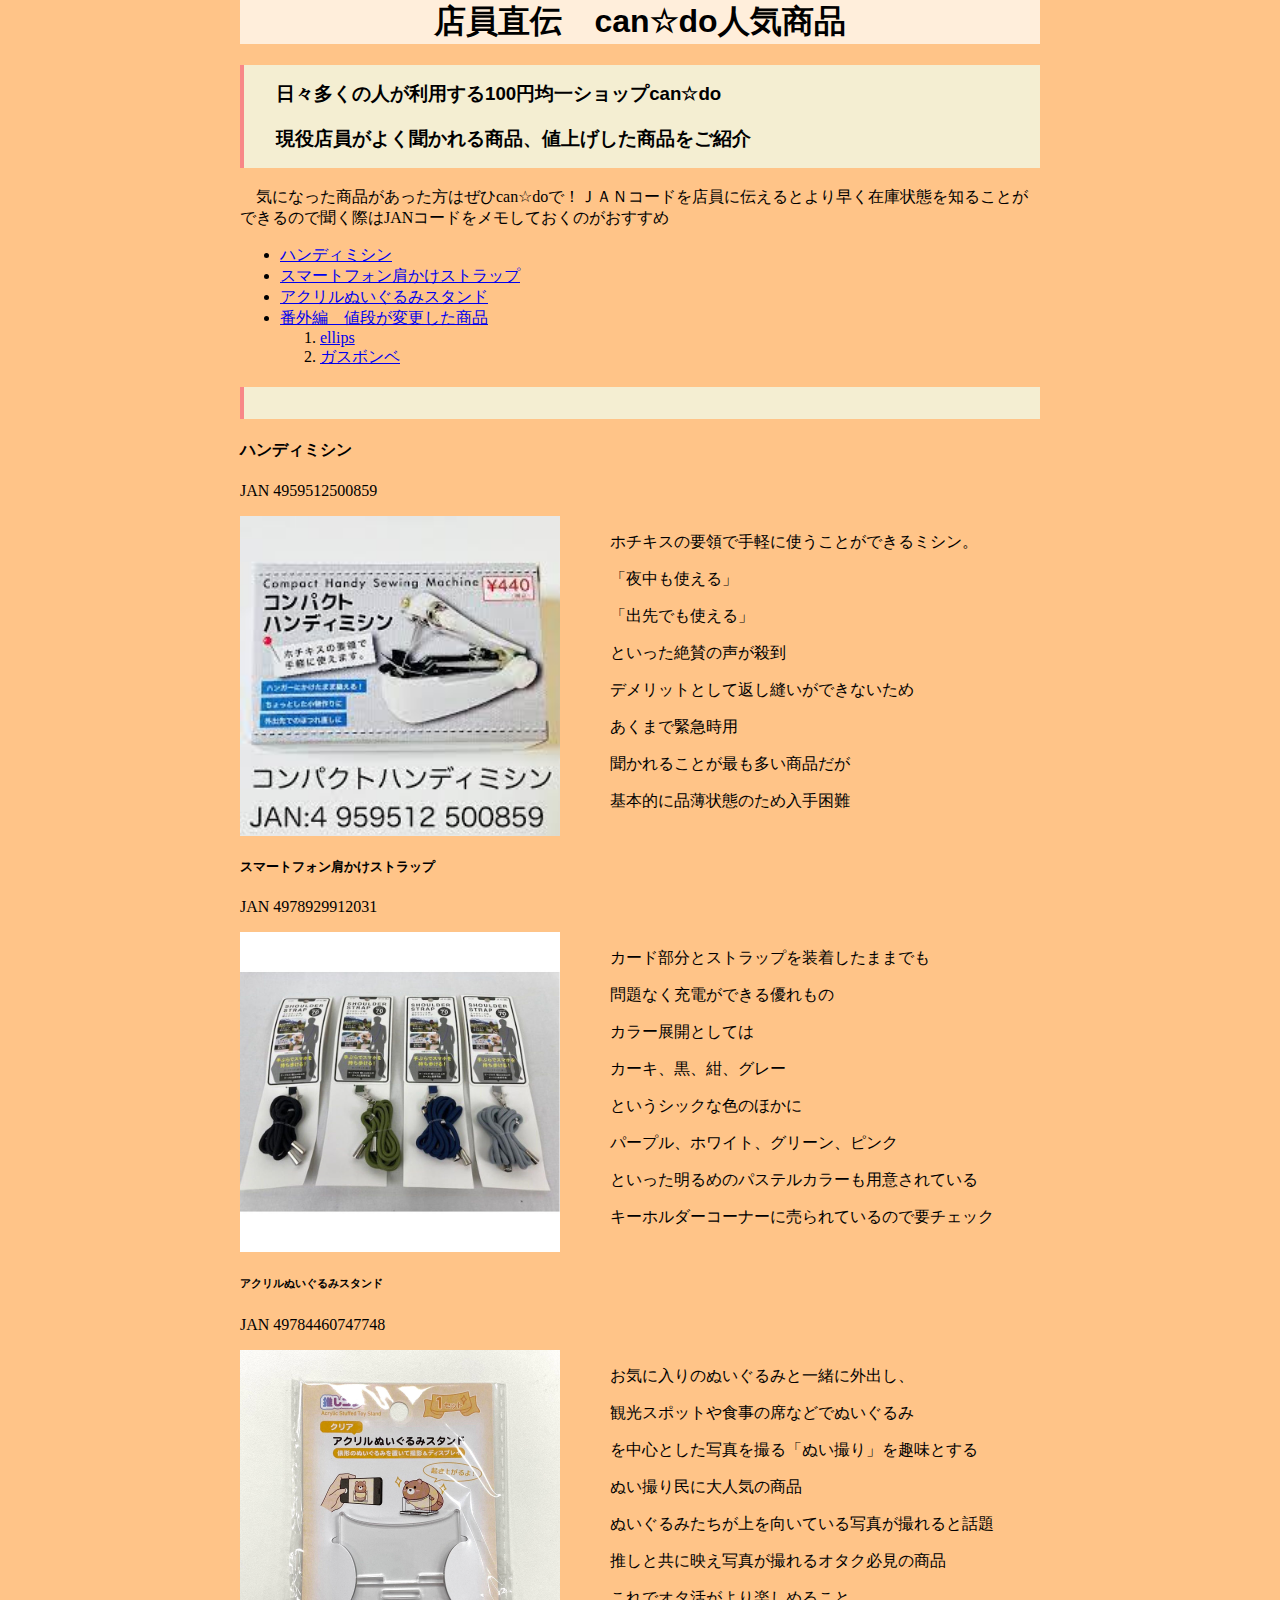
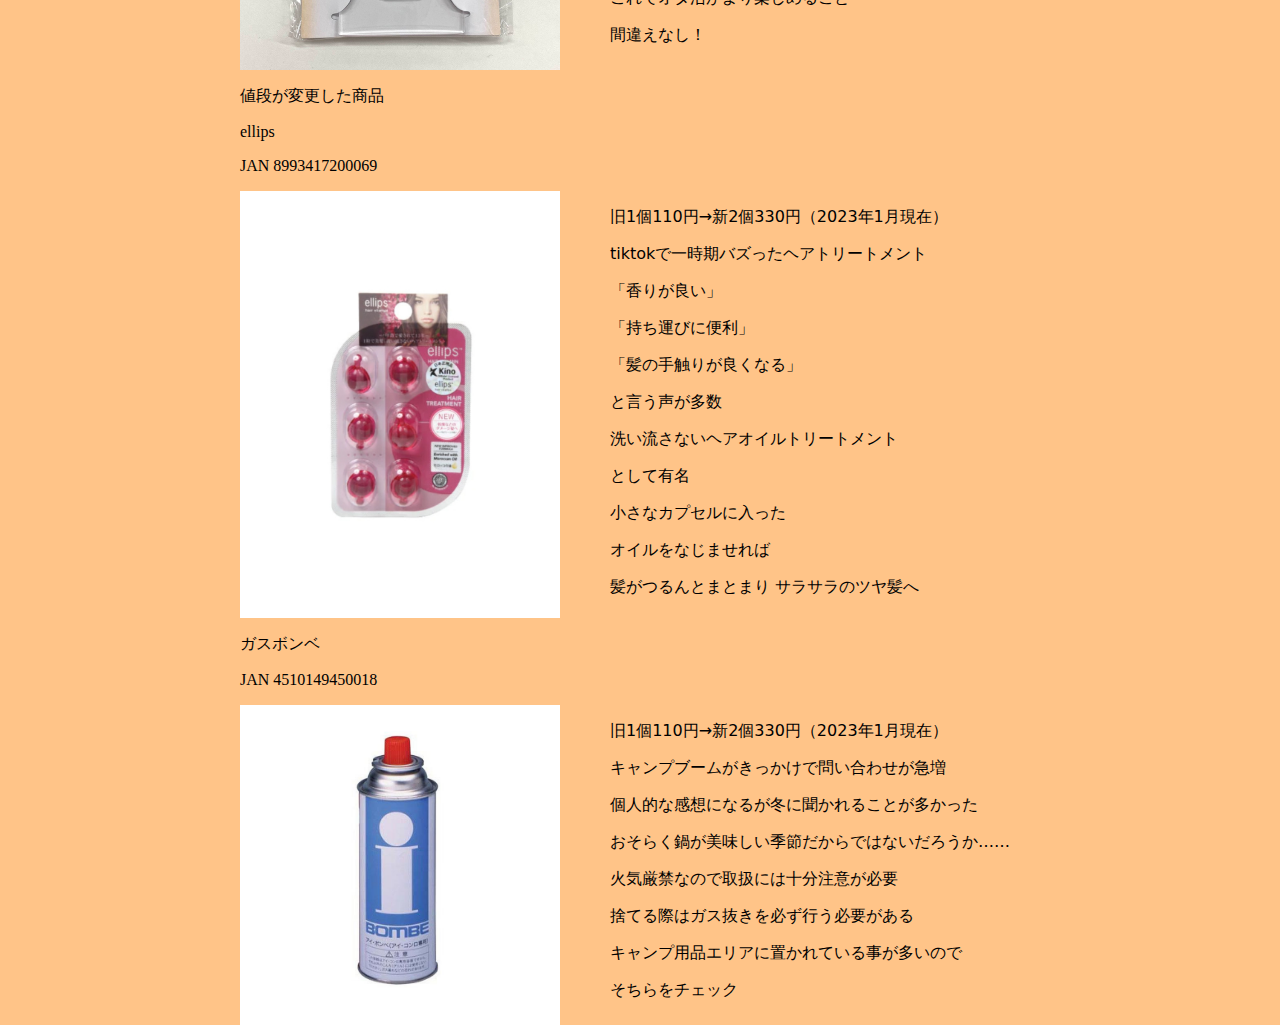
<file: saisyu/index.html>
<!DOCTYPE html
<html>
    <head>
<meta charset="UTF-8">
<title>店員が実際に聞かれた can☆doの人気商品</title>
<link rel="stylesheet" href="saisyu.css">
</head>
<body>
    <header>
    
    
    <body>
       <h1>店員直伝　can☆do人気商品</h1> 
    </body>
    </html>  
</header>
<main>
    <h3>日々多くの人が利用する100円均一ショップcan☆do　<p></p>現役店員がよく聞かれる商品、値上げした商品をご紹介</h3>
    <P>　気になった商品があった方はぜひcan☆doで！ＪＡＮコードを店員に伝えるとより早く在庫状態を知ることができるので聞く際はJANコードをメモしておくのがおすすめ
    </P>
        <div class="l_toc">
    <ul>
        <li><a href="#chapter1">ハンディミシン</a></li>
        <li><a href="#chapter2">スマートフォン肩かけストラップ</a></li>
        <li><a href="#chapter3">アクリルぬいぐるみスタンド</a></li>
       
        <li><a href="#chapter5">番外編　値段が変更した商品</a></li>
        <ol class="child_ol">
        <li><a href="#chapter6">ellips</a></li>
        <li><a href="#chapter7">ガスボンベ</a></li>

    </ul>
    </li>
    </ul>
         </div>


    <section>
        <h3></h3>
        
            <h4 id="chapter1">ハンディミシン</h4>
            <p>JAN 4959512500859</p>
            <img src="../saisyu/ハンディミシン.jpg" width="320px" class="canp">
            <div class="can">   <p>ホチキスの要領で手軽に使うことができるミシン。<p>「夜中も使える」
            </p>              「出先でも使える」<p></p>
                といった絶賛の声が殺到 </p>
                <p>デメリットとして返し縫いができないため</p>
                <p>あくまで緊急時用</p>
                <p>
                    聞かれることが最も多い商品だが<p>基本的に品薄状態のため入手困難</p>
                </p>
            </p>
            
        </div>
         
            <h5 id="chapter2">スマートフォン肩かけストラップ</h5>
            <p>JAN 4978929912031</p>
        
            <img src="../saisyu/ストラップ.jpg" width="320px" class="DOP">
            <div class="DO">  
            <P>カード部分とストラップを装着したままでも<p>問題なく充電ができる優れもの</P>
            <p>カラー展開としては</p>
            <p>カーキ、黒、紺、グレー</p>
            <p>というシックな色のほかに</p>
            <p>パープル、ホワイト、グリーン、ピンク</p>
            <p>といった明るめのパステルカラーも用意されている</p>
            <p>キーホルダーコーナーに売られているので要チェック
            </div>
        
                <h6 id="chapter3">アクリルぬいぐるみスタンド</h6>
                <p>JAN 49784460747748</p>
                <img src="../saisyu/S__157990940.jpg" width="320px" class="nuip">
                <div class="nui">
<p>お気に入りのぬいぐるみと一緒に外出し、<p>観光スポットや食事の席などでぬいぐるみ<p>を中心とした写真を撮る「ぬい撮り」を趣味とする</p>ぬい撮り民に大人気の商品</p>ぬいぐるみたちが上を向いている写真が撮れると話題</p><p>推しと共に映え写真が撮れるオタク必見の商品
    
</p>
<p>これでオタ活がより楽しめること</p>
<p>間違えなし！</p>
        </div>
       
                <p id="chapter5">値段が変更した商品</p>
                <p id="chapter6">ellips</p></p>
                <P>JAN 8993417200069</P>
               
                
                <img src="../saisyu/えりっぷす.jpg" width="320px" class="nedanp">
                <div class="nedan">
           
                <p>旧1個110円→新2個330円（2023年1月現在） </p><p>tiktokで一時期バズったヘアトリートメント　<p>「香りが良い」<p>「持ち運びに便利」</p><p>「髪の手触りが良くなる」</p>と言う声が多数</p></p> 
            <p>洗い流さないヘアオイルトリートメント</p>
        <p>として有名</p><p>小さなカプセルに入った<P>オイルをなじませれば</p>
        <p> 髪がつるんとまとまり
            サラサラのツヤ髪へ</p></div>
        
                
<p id="chapter7"> ガスボンベ</p>
<p>JAN 4510149450018</p>
<img src="../saisyu/S__157990945.jpg" width="320px" class="takaip">
<div class="takai"><p>旧1個110円→新2個330円（2023年1月現在）</p><p>キャンプブームがきっかけで問い合わせが急増</p>

<p>個人的な感想になるが冬に聞かれることが多かった</p>
<p>おそらく鍋が美味しい季節だからではないだろうか……</p>
<p>火気厳禁なので取扱には十分注意が必要</p>
<p>捨てる際はガス抜きを必ず行う必要がある</p>
<p>キャンプ用品エリアに置かれている事が多いので<p>そちらをチェック</p>
            </ul>
        </div>
</file>
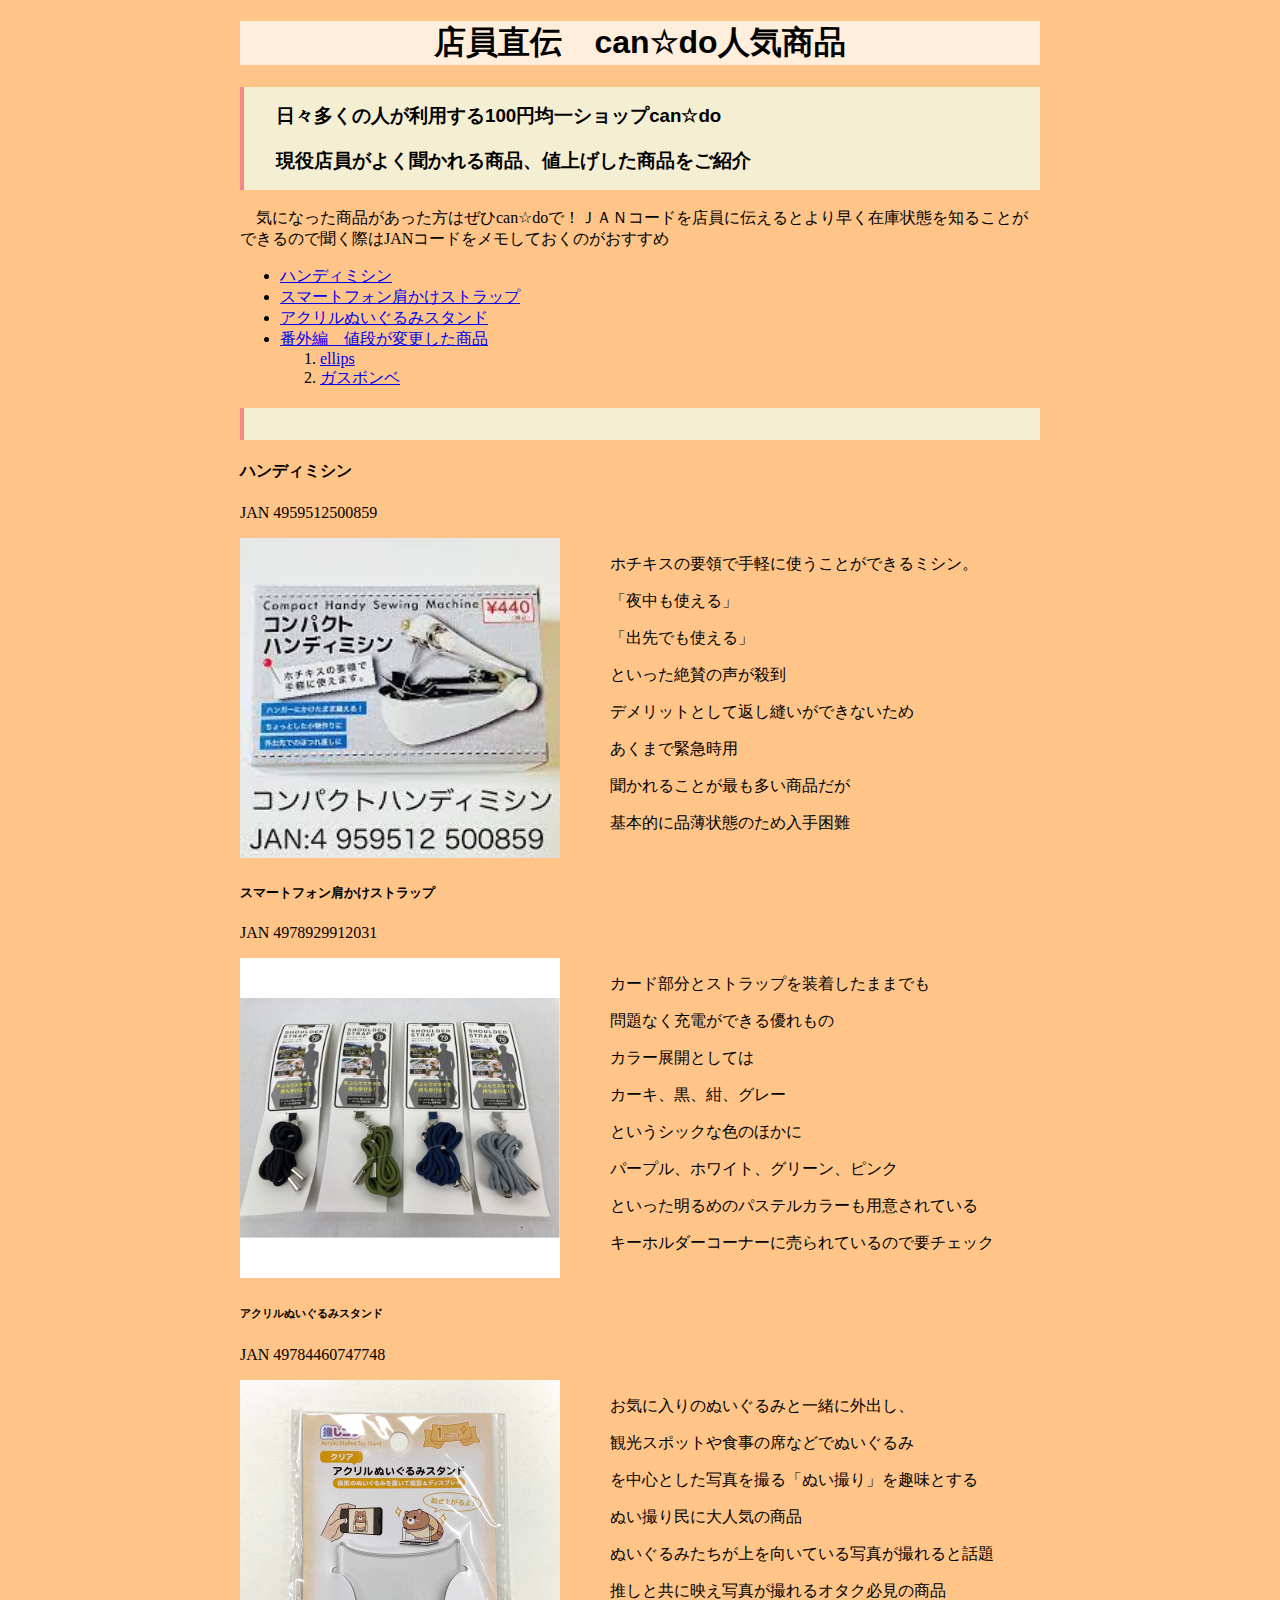
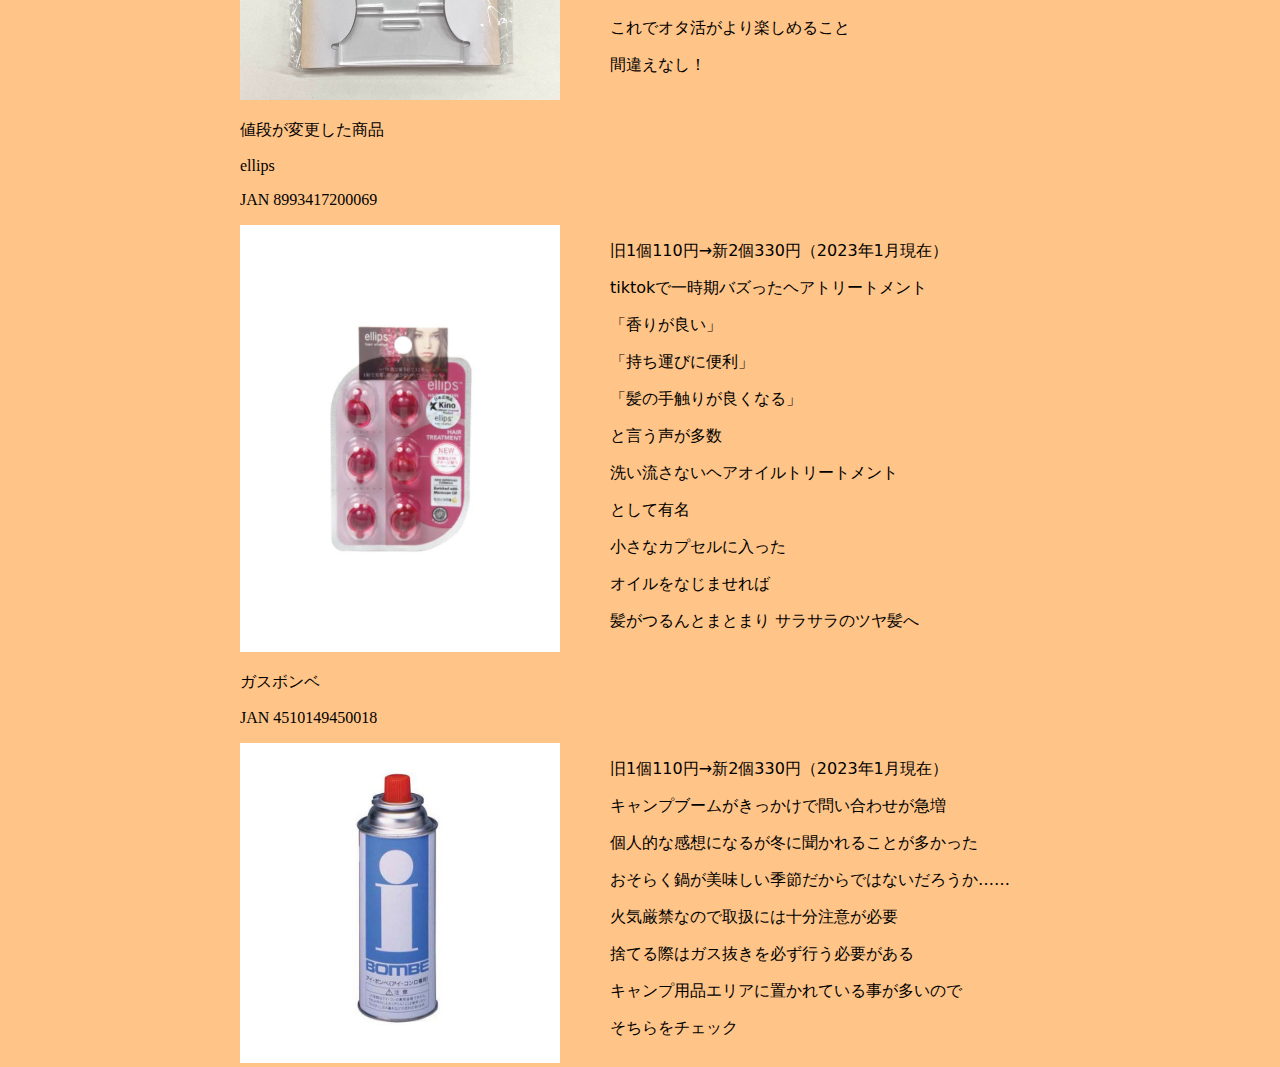
<file: saisyu/saisyu.html>
<!DOCTYPE html>
<html>
    <head>
<meta charset="UTF-8">
<title>店員が実際に聞かれた can☆doの人気商品</title>
<link rel="stylesheet" href="saisyu.css">
</head>
<body>
    <header>
    
    
    <body>
       <h1>店員直伝　can☆do人気商品</h1> 
    </body>
    </html>  
</header>
<main>
    <h3>日々多くの人が利用する100円均一ショップcan☆do　<p></p>現役店員がよく聞かれる商品、値上げした商品をご紹介</h3>
    <P>　気になった商品があった方はぜひcan☆doで！ＪＡＮコードを店員に伝えるとより早く在庫状態を知ることができるので聞く際はJANコードをメモしておくのがおすすめ
    </P>
        <div class="l_toc">
    <ul>
        <li><a href="#chapter1">ハンディミシン</a></li>
        <li><a href="#chapter2">スマートフォン肩かけストラップ</a></li>
        <li><a href="#chapter3">アクリルぬいぐるみスタンド</a></li>
       
        <li><a href="#chapter5">番外編　値段が変更した商品</a></li>
        <ol class="child_ol">
        <li><a href="#chapter6">ellips</a></li>
        <li><a href="#chapter7">ガスボンベ</a></li>

    </ul>
    </li>
    </ul>
         </div>


    <section>
        <h3></h3>
        
            <h4 id="chapter1">ハンディミシン</h4>
            <p>JAN 4959512500859</p>
            <img src="../saisyu/ハンディミシン.jpg" width="320px" class="canp">
            <div class="can">   <p>ホチキスの要領で手軽に使うことができるミシン。<p>「夜中も使える」
            </p>              「出先でも使える」<p></p>
                といった絶賛の声が殺到 </p>
                <p>デメリットとして返し縫いができないため</p>
                <p>あくまで緊急時用</p>
                <p>
                    聞かれることが最も多い商品だが<p>基本的に品薄状態のため入手困難</p>
                </p>
            </p>
            
        </div>
         
            <h5 id="chapter2">スマートフォン肩かけストラップ</h5>
            <p>JAN 4978929912031</p>
        
            <img src="../saisyu/ストラップ.jpg" width="320px" class="DOP">
            <div class="DO">  
            <P>カード部分とストラップを装着したままでも<p>問題なく充電ができる優れもの</P>
            <p>カラー展開としては</p>
            <p>カーキ、黒、紺、グレー</p>
            <p>というシックな色のほかに</p>
            <p>パープル、ホワイト、グリーン、ピンク</p>
            <p>といった明るめのパステルカラーも用意されている</p>
            <p>キーホルダーコーナーに売られているので要チェック
            </div>
        
                <h6 id="chapter3">アクリルぬいぐるみスタンド</h6>
                <p>JAN 49784460747748</p>
                <img src="../saisyu/S__157990940.jpg" width="320px" class="nuip">
                <div class="nui">
<p>お気に入りのぬいぐるみと一緒に外出し、<p>観光スポットや食事の席などでぬいぐるみ<p>を中心とした写真を撮る「ぬい撮り」を趣味とする</p>ぬい撮り民に大人気の商品</p>ぬいぐるみたちが上を向いている写真が撮れると話題</p><p>推しと共に映え写真が撮れるオタク必見の商品
    
</p>
<p>これでオタ活がより楽しめること</p>
<p>間違えなし！</p>
        </div>
       
                <p id="chapter5">値段が変更した商品</p>
                <p id="chapter6">ellips</p></p>
                <P>JAN 8993417200069</P>
               
                
                <img src="../saisyu/えりっぷす.jpg" width="320px" class="nedanp">
                <div class="nedan">
           
                <p>旧1個110円→新2個330円（2023年1月現在） </p><p>tiktokで一時期バズったヘアトリートメント　<p>「香りが良い」<p>「持ち運びに便利」</p><p>「髪の手触りが良くなる」</p>と言う声が多数</p></p> 
            <p>洗い流さないヘアオイルトリートメント</p>
        <p>として有名</p><p>小さなカプセルに入った<P>オイルをなじませれば</p>
        <p> 髪がつるんとまとまり
            サラサラのツヤ髪へ</p></div>
        
                
<p id="chapter7"> ガスボンベ</p>
<p>JAN 4510149450018</p>
<img src="../saisyu/S__157990945.jpg" width="320px" class="takaip">
<div class="takai"><p>旧1個110円→新2個330円（2023年1月現在）</p><p>キャンプブームがきっかけで問い合わせが急増</p>

<p>個人的な感想になるが冬に聞かれることが多かった</p>
<p>おそらく鍋が美味しい季節だからではないだろうか……</p>
<p>火気厳禁なので取扱には十分注意が必要</p>
<p>捨てる際はガス抜きを必ず行う必要がある</p>
<p>キャンプ用品エリアに置かれている事が多いので<p>そちらをチェック</p>
            </ul>
        </div>
</file>
<file: saisyu/saisyu.css>
@charset "UTF-8";

html{
    background:url(58757072.jpeg);
    color :rgb(0, 0, 0)}
    body{
        width:800px;
        margin:0 auto;
    
    
    }
    h1{
       text-align: center;
    }
    h1{
        background-color: rgba(255, 255, 254, 0.705);
        font-family: 'Gill Sans', 'Gill Sans MT', Calibri, 'Trebuchet MS', sans-serif;
    }    
    
    
    .can{
        width:400px;
        float:right;
        margin-right:30px;
    }
    .DO{
        width:400px;
        float:right;
        margin-right:30px;
    }
    .nui{
        width:400px;
        float:right;
        margin-right:30px;
    }
    .nedan{
        width:400px;
        float:right;
        margin-right:30px;  
    }
    .takai{
        width:400px;
        float:right;
        margin-right:30px;     
    }
    h3{

    
        padding: 1rem 2rem;
        border-left:4px solid rgb(248, 135, 135);

    }
    h6{
        font: size 100px;
    }
    h3{
        background-color: rgba(240, 255, 241, 0.71);
        font-family: Arial, Helvetica, sans-serif;
    }
    .jan{
        background-color: antiquewhite;
    }
    .jan{
        font-size: 30px;
        
    }
    .bonbe{
        background-color: antiquewhite;
        font-family:system-ui, -apple-system, BlinkMacSystemFont, 'Segoe UI', Roboto, Oxygen, Ubuntu, Cantarell, 'Open Sans', 'Helvetica Neue', sans-serif
    }
    .bonbe{
        font-size: 30px
       
    }
    .h2{
        font-style:oblique
    }
   
   .nui{
    font-family:system-ui, -apple-system, BlinkMacSystemFont, 'Segoe UI', Roboto, Oxygen, Ubuntu, Cantarell, 'Open Sans', 'Helvetica Neue', sans-serif
   }
    .DO{
        font-family: system-ui, -apple-system, BlinkMacSystemFont, 'Segoe UI', Roboto, Oxygen, Ubuntu, Cantarell, 'Open Sans', 'Helvetica Neue', sans-serif;
    }
    .can{
        font-family:system-ui, -apple-system, BlinkMacSystemFont, 'Segoe UI', Roboto, Oxygen, Ubuntu, Cantarell, 'Open Sans', 'Helvetica Neue', sans-serif;
    } 
    .takai{
        font-family:system-ui, -apple-system, BlinkMacSystemFont, 'Segoe UI', Roboto, Oxygen, Ubuntu, Cantarell, 'Open Sans', 'Helvetica Neue', sans-serif;
    }
    .nedan{
        font-family: system-ui, -apple-system, BlinkMacSystemFont, 'Segoe UI', Roboto, Oxygen, Ubuntu, Cantarell, 'Open Sans', 'Helvetica Neue', sans-serif;
    }
    .p{
        font-family: system-ui, -apple-system, BlinkMacSystemFont, 'Segoe UI', Roboto, Oxygen, Ubuntu, Cantarell, 'Open Sans', 'Helvetica Neue', sans-serif;
    }
    
    .l_toc{
        list-style-type: none;
        padding-left: 0;
    }
</file>
